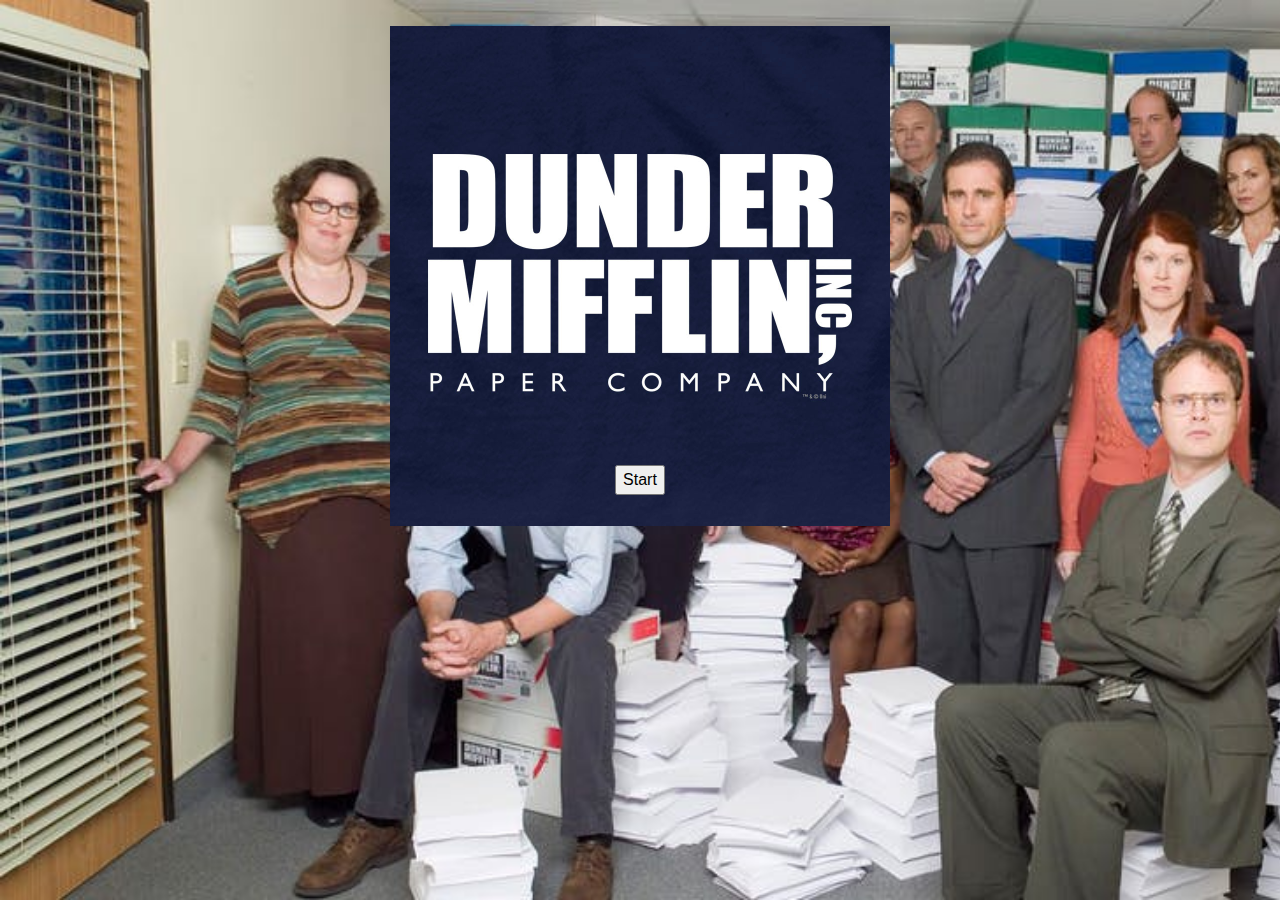
<file: index.html>
<!DOCTYPE html>

<html lang="en-us">
  <head>
    <title>Trivia Game</title>
    <meta charset="UTF-8" />
    <link
      rel="stylesheet"
      href="https://stackpath.bootstrapcdn.com/bootstrap/4.3.1/css/bootstrap.min.css"
      integrity="sha384-ggOyR0iXCbMQv3Xipma34MD+dH/1fQ784/j6cY/iJTQUOhcWr7x9JvoRxT2MZw1T"
      crossorigin="anonymous"
    />
    <link rel="stylesheet" href="assets/css/style.css" />
  </head>

  <body>
    <section id="background">
      <div id="helloScreen">
        <img
          id="dm"
          src="./assets/images/theoffice_dundermifflin_mens_t-shirt_rollover.jpg"
        />
        <div id="timer"></div>
        <img id="picture" />
        <div id="score"></div>
        <div id="incorrect"></div>
        <div id="start-button"><input type="button" value="Start" /></div>
      </div>

      <div
        id="question"
        class="answerChoiceA answerChoiceB answerChoiceC answerChoiceD"
      ></div>
      <!-- <form id="question" name="quiz">
        
        
        <p class="questions">1. What gift did Angela give Creed in 'Classy Christmas,' which aired in December 2010?</p>
            <input type="radio" class="multiplechoice" name="question1" value="A">A: A kitty calendar<br>
            <input type="radio" class="multiplechoice" name="question1" value="B">B: A multi-pack of underarm deodorant<br>
            <input type="radio" class="multiplechoice" name="question1" value="C">C: Two tickets to see the band Creed perform<br>
            <input type="radio" class="multiplechoice" name="question1" value="D">D: A $20 gift certificate to the Scranton Skillet<br>

        
        <br><p class="questions">2. In the second season, Michael treats the office staff to a 'booze cruise' in freezing January weather so
            he can perform motivational speaking. When Michael becomes frustrated that nobody is listening to him, what
            false allegation does he exclaim to get everyone's attention?</p>
            <input type="radio" class="multiplechoice" name="question2" value="A">A: The sky is falling<br>
            <input type="radio" class="multiplechoice" name="question2" value="B">B: Dwight fell overboard<br>
            <input type="radio" class="multiplechoice" name="question2" value="C">C: The booze is gone<br>
            <input type="radio" class="multiplechoice" name="question2" value="D">D: The ship is sinking<br>

        <br><p class="questions">3. Who was the only character to successfully run barefoot across hot coals in 'Beach Games,' a
            third-season episode where Michael takes the office gang to Lake Scranton?</p>
            <input type="radio" class="multiplechoice" name="question3" value="A">A: Pam<br>
            <input type="radio" class="multiplechoice" name="question3" value="B">B: Michael<br>
            <input type="radio" class="multiplechoice" name="question3" value="C">C: Creed<br>
            <input type="radio" class="multiplechoice" name="question3" value="D">D: Phyllis<br>
        
        
        <br><p class="questions">4. What ringtone song played repeatedly on Andy's cell phone when Jim hid it in the ceiling at the office?
        </p>
            <input type="radio" class="multiplechoice" name="question4" value="A">A: Another Brick in the Wall<br>
            <input type="radio" class="multiplechoice" name="question4" value="B">B: 867-5309/Jenny<br>
            <input type="radio" class="multiplechoice" name="question4" value="C">C: Can't Touch This<br>
            <input type="radio" class="multiplechoice" name="question4" value="D">D: Rockin' Robin<br>
   
        <br><p class="questions"> 5. What was the name of Angela's sick cat that Dwight killed?</p>
            <input type="radio" class="multiplechoice" name="question5" value="A">A: Angel Tail<br>
            <input type="radio" class="multiplechoice" name="question5" value="B">B: Sprinkles<br>
            <input type="radio" class="multiplechoice" name="question5" value="C">C: Mr. Longwhiskers<br>
            <input type="radio" class="multiplechoice" name="question5" value="D">D: Princess Puss<br>
     
        <br><p class="questions">6. Pam once participated in an art exhibit, which went badly. As she was leaving, Michael showed up and
            bought her drawing of their office building. What medium did Pam use to create this masterpiece?</p>
            <input type="radio" class="multiplechoice" name="question6" value="A">A: Oil Paint<br>
            <input type="radio" class="multiplechoice" name="question6" value="B">B: Pen-and-ink<br>
            <input type="radio" class="multiplechoice" name="question6" value="C">C: Charcoal<br>
            <input type="radio" class="multiplechoice" name="question6" value="D">D: Crayons<br>
        
        <br>
        <br>
            
            

        <br>
        <br>

    </form> -->
      <input id="tryAgain" type="button" value="Try Again" />
    </section>
  </body>
  <script src="https://cdnjs.cloudflare.com/ajax/libs/jquery/3.2.1/jquery.min.js"></script>

  <script type="text/javascript" src="./assets/javascript/app.js"></script>
</html>
</file>
<file: assets/css/style.css>
#dm{
    position: relative;
    height: 500px;
    width: 500px;
    margin: auto;
    z-index: 1;
    right:15px;
    bottom: 39px;
}


#question, #score, #incorrect{
    display:none;
}
#score, #incorrect{
    text-align: center;
}

#timer{
    display:none;
}

#start-button{
    position: relative;
    text-align: center;
    bottom: 100px;
    z-index: 2;
}

#tryAgain{
    display: none;
    margin-left: auto;
    margin-right: auto;
    width: auto;
}

#background{
    max-width: 500px;
    height: 400px;
    margin: auto;
    background-color: beige;
    padding: 15px;
    }

.jumbotron{
background: none;
}
#picture{
    display: block;
    margin-left: auto;
    margin-right: auto;
    width: auto;
}

body{
    margin-top: 50px;
    margin-bottom: 50px;
    background: fixed;
    background-image: url(../images/the-office-us.jpeg);
    background-size: cover;
    background-repeat: no-repeat;
}

.hidden{
    display: none;
}

.inline{
    display: inline;
}
</file>
